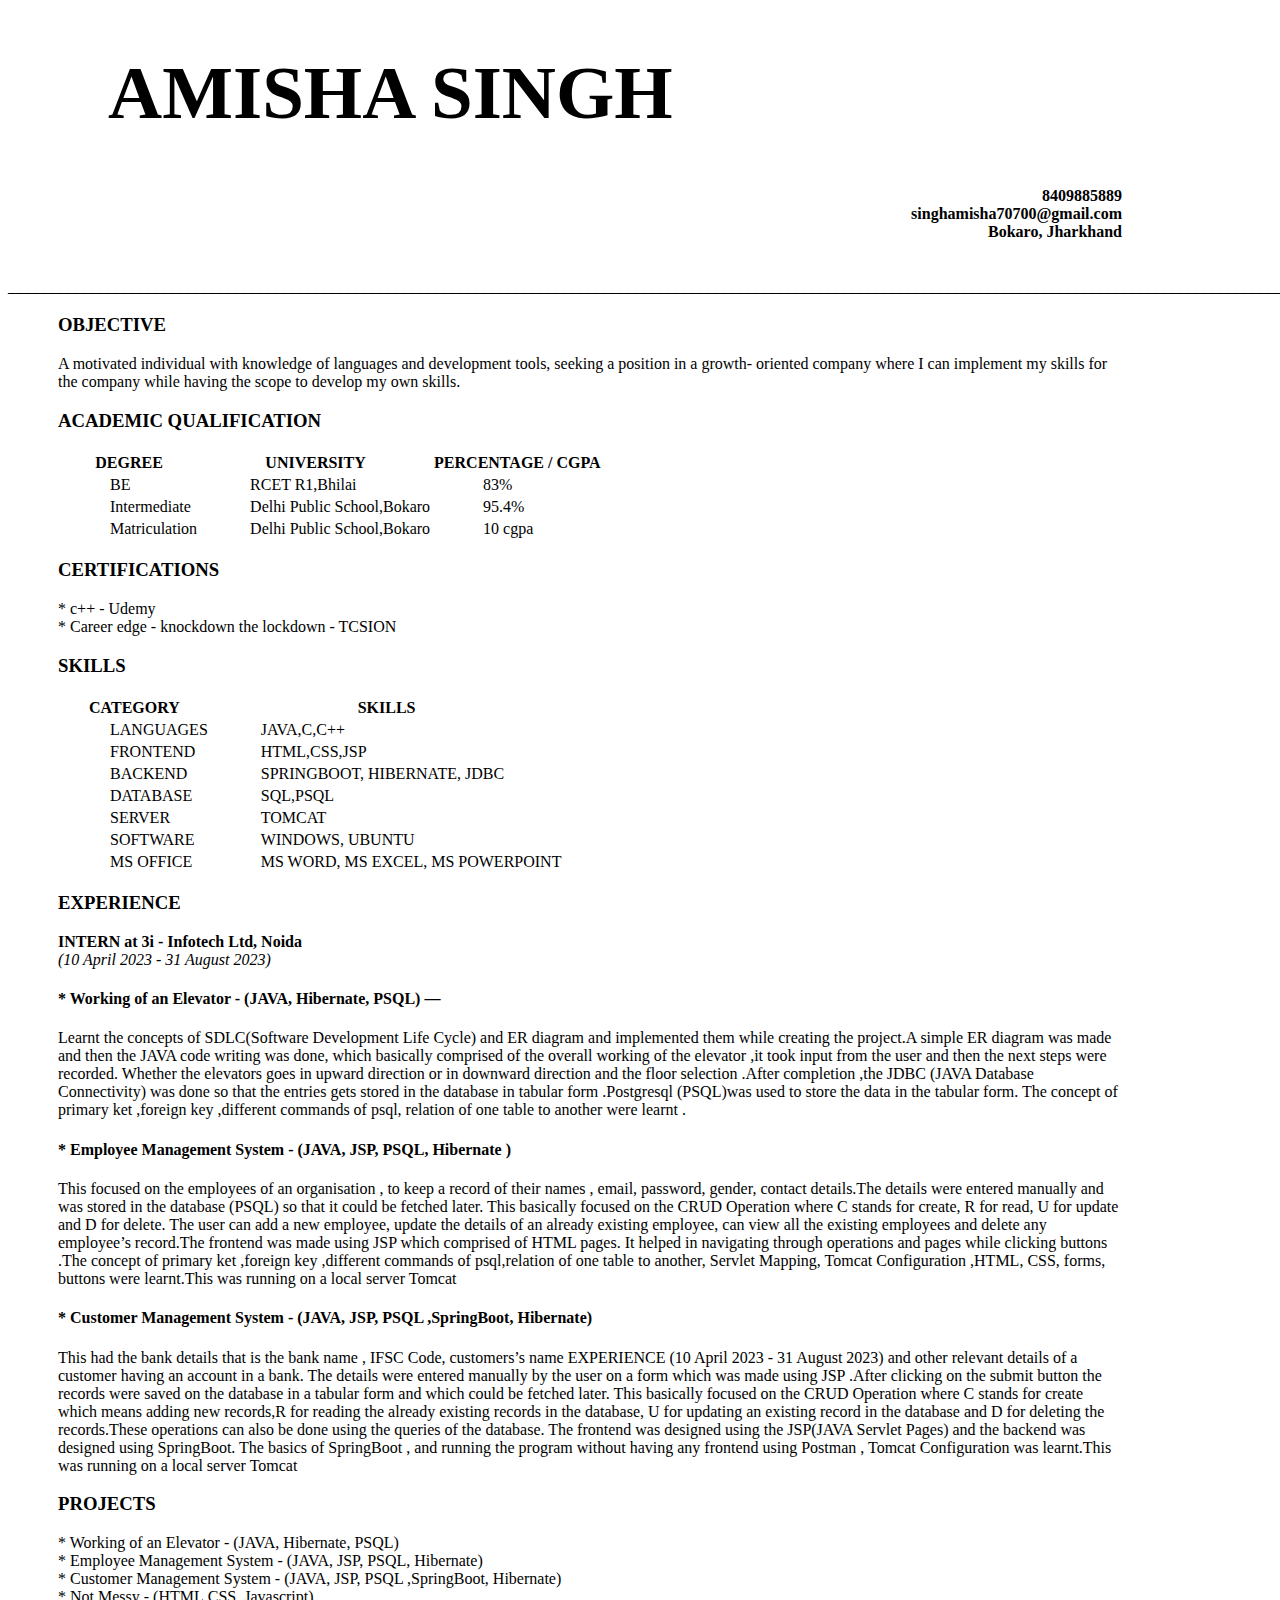
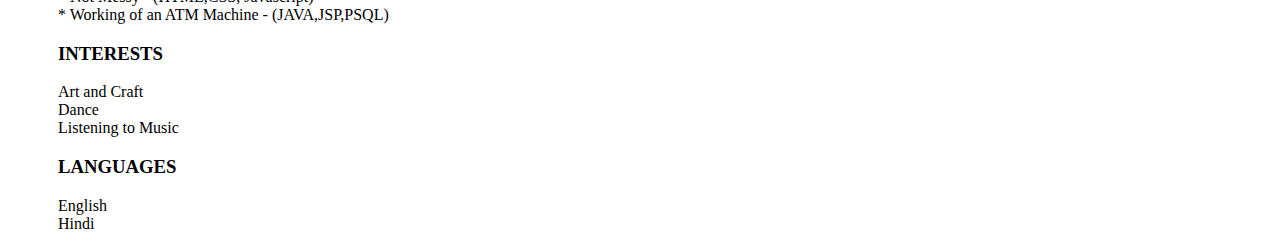
<file: index.html>
<!DOCTYPE html>
<html lang="en">
  <head>
    <link rel="stylesheet" href="cv.css">
    <meta charset="UTF-8" />
    <meta name="viewport" content="width=device-width, initial-scale=1.0" />
    <title>Document</title>
  </head>
  <body>
    <h1>AMISHA SINGH</h1>
    <h6>
      8409885889 <br />
      singhamisha70700@gmail.com <br />
      Bokaro, Jharkhand <br />
    </h6>
    [base64]
    <h3><b>OBJECTIVE</b></h3>
    <p>
      A motivated individual with knowledge of languages and development tools,
      seeking a position in a growth- oriented company where I can implement my
      skills for the company while having the scope to develop my own skills.
    </p>
    <h3><b>ACADEMIC QUALIFICATION</b></h3>
    <table>
      <tr>
        <th>DEGREE</th>
        <th>UNIVERSITY</th>
        <th>PERCENTAGE / CGPA</th>
      </tr>
      <tr>
        <td>BE</td>
        <td>RCET R1,Bhilai</td>
        <td>83%</td>
      </tr>
      <tr>
        <td>Intermediate</td>
        <td>Delhi Public School,Bokaro</td>
        <td>95.4%</td>
      </tr>
      <tr>
        <td>Matriculation</td>
        <td>Delhi Public School,Bokaro</td>
        <td>10 cgpa</td>
      </tr>
    </table>
    <h3><b>CERTIFICATIONS</b></h3>
    <p>
      * c++ - Udemy <br />
      * Career edge - knockdown the lockdown - TCSION <br />
    </p>
    <h3><b>SKILLS</b></h3>
    <table>
      <tr>
        <th>CATEGORY</th>
        <th>SKILLS</th>
      </tr>
      <tr>
        <td>LANGUAGES</td>
        <td>JAVA,C,C++</td>
      </tr>
      <tr>
        <td>FRONTEND</td>
        <td>HTML,CSS,JSP</td>
      </tr>
      <tr>
        <td>BACKEND</td>
        <td>SPRINGBOOT, HIBERNATE, JDBC</td>
      </tr>
      <tr>
        <td>DATABASE</td>
        <td>SQL,PSQL</td>
      </tr>
      <tr>
        <td>SERVER</td>
        <td>TOMCAT</td>
      </tr>
      <tr>
        <td>SOFTWARE</td>
        <td>WINDOWS, UBUNTU</td>
      </tr>
      <tr>
        <td>MS OFFICE</td>
        <td>MS WORD, MS EXCEL, MS POWERPOINT</td>
      </tr>
    </table>

    <h3><b>EXPERIENCE</b></h3>
    <p>
      <b>INTERN at 3i - Infotech Ltd, Noida</b> <br />
      <i>(10 April 2023 - 31 August 2023)</i> <br />
    </p>

    <h4>* Working of an Elevator - (JAVA, Hibernate, PSQL) —</h4>
    <p>
      Learnt the concepts of SDLC(Software Development Life Cycle) and ER
      diagram and implemented them while creating the project.A simple ER
      diagram was made and then the JAVA code writing was done, which basically
      comprised of the overall working of the elevator ,it took input from the
      user and then the next steps were recorded. Whether the elevators goes in
      upward direction or in downward direction and the floor selection .After
      completion ,the JDBC (JAVA Database Connectivity) was done so that the
      entries gets stored in the database in tabular form .Postgresql (PSQL)was
      used to store the data in the tabular form. The concept of primary ket
      ,foreign key ,different commands of psql, relation of one table to another
      were learnt .
    </p>
    <h4>* Employee Management System - (JAVA, JSP, PSQL, Hibernate )</h4>
    <p>
      This focused on the employees of an organisation , to keep a record of
      their names , email, password, gender, contact details.The details were
      entered manually and was stored in the database (PSQL) so that it could be
      fetched later. This basically focused on the CRUD Operation where C stands
      for create, R for read, U for update and D for delete. The user can add a
      new employee, update the details of an already existing employee, can view
      all the existing employees and delete any employee’s record.The frontend
      was made using JSP which comprised of HTML pages. It helped in navigating
      through operations and pages while clicking buttons .The concept of
      primary ket ,foreign key ,different commands of psql,relation of one table
      to another, Servlet Mapping, Tomcat Configuration ,HTML, CSS, forms,
      buttons were learnt.This was running on a local server Tomcat
    </p>
    <h4>
      * Customer Management System - (JAVA, JSP, PSQL ,SpringBoot, Hibernate)
    </h4>
    <p>
      This had the bank details that is the bank name , IFSC Code, customers’s
      name EXPERIENCE (10 April 2023 - 31 August 2023) and other relevant
      details of a customer having an account in a bank. The details were
      entered manually by the user on a form which was made using JSP .After
      clicking on the submit button the records were saved on the database in a
      tabular form and which could be fetched later. This basically focused on
      the CRUD Operation where C stands for create which means adding new
      records,R for reading the already existing records in the database, U for
      updating an existing record in the database and D for deleting the
      records.These operations can also be done using the queries of the
      database. The frontend was designed using the JSP(JAVA Servlet Pages) and
      the backend was designed using SpringBoot. The basics of SpringBoot , and
      running the program without having any frontend using Postman , Tomcat
      Configuration was learnt.This was running on a local server Tomcat
    </p>
    <h3><b>PROJECTS</b></h3>
    <p>
      * Working of an Elevator - (JAVA, Hibernate, PSQL) <br />
      * Employee Management System - (JAVA, JSP, PSQL, Hibernate) <br />
      * Customer Management System - (JAVA, JSP, PSQL ,SpringBoot, Hibernate)
      <br />
      * Not Messy - (HTML,CSS, Javascript) <br />
      * Working of an ATM Machine - (JAVA,JSP,PSQL) <br />
    </p>
    <h3><b>INTERESTS</b></h3>
    <p>
      Art and Craft <br />
      Dance <br />
      Listening to Music <br />
    </p>
    <h3><b>LANGUAGES </b></h3>
    <p>English <br />Hindi</p>
  </body>
</html>
</file>
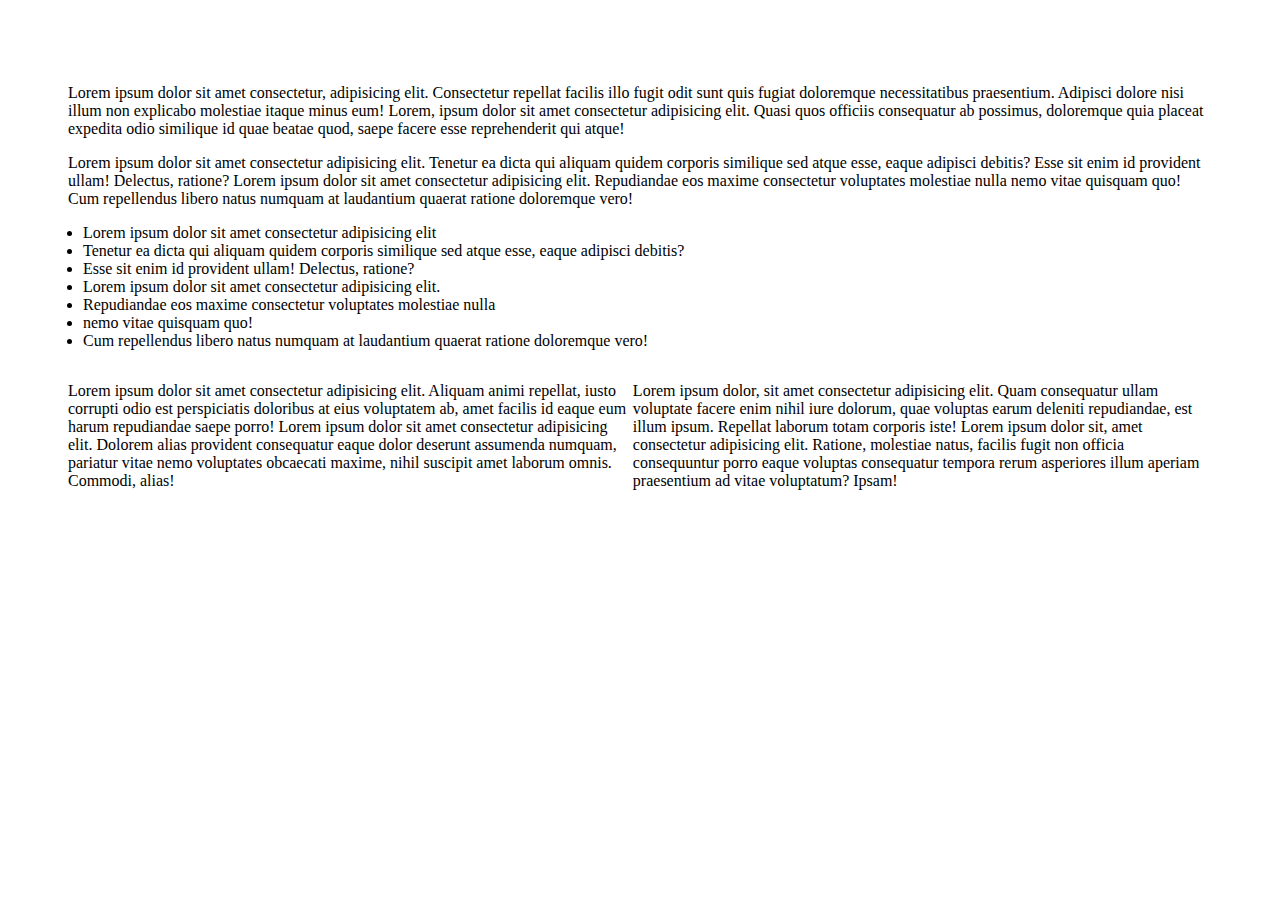
<file: para.html>
<!DOCTYPE html>
<html lang="en">
  <head>
    <meta charset="UTF-8" />
    <meta name="viewport" content="width=device-width, initial-scale=1.0" />
    <title>Paragraph</title>
    <link rel="stylesheet" href="para.css" />
  </head>
  <body>
    <div class="wrapper">
      <!-- header -->
      <header class="header">
        <p>
          Lorem ipsum dolor sit amet consectetur, adipisicing elit. Consectetur
          repellat facilis illo fugit odit sunt quis fugiat doloremque
          necessitatibus praesentium. Adipisci dolore nisi illum non explicabo
          molestiae itaque minus eum! Lorem, ipsum dolor sit amet consectetur
          adipisicing elit. Quasi quos officiis consequatur ab possimus,
          doloremque quia placeat expedita odio similique id quae beatae quod,
          saepe facere esse reprehenderit qui atque!
        </p>
      </header>
      <!-- section -->
      <section class="section">
        <p>
          Lorem ipsum dolor sit amet consectetur adipisicing elit. Tenetur ea
          dicta qui aliquam quidem corporis similique sed atque esse, eaque
          adipisci debitis? Esse sit enim id provident ullam! Delectus, ratione?
          Lorem ipsum dolor sit amet consectetur adipisicing elit. Repudiandae
          eos maxime consectetur voluptates molestiae nulla nemo vitae quisquam
          quo! Cum repellendus libero natus numquam at laudantium quaerat
          ratione doloremque vero!
        </p>
        <ul>
          <li>Lorem ipsum dolor sit amet consectetur adipisicing elit</li>
          <li>
            Tenetur ea dicta qui aliquam quidem corporis similique sed atque
            esse, eaque adipisci debitis?
          </li>
          <li>Esse sit enim id provident ullam! Delectus, ratione?</li>
          <li>Lorem ipsum dolor sit amet consectetur adipisicing elit.</li>
          <li>Repudiandae eos maxime consectetur voluptates molestiae nulla</li>
          <li>nemo vitae quisquam quo!</li>
          <li>
            Cum repellendus libero natus numquam at laudantium quaerat ratione
            doloremque vero!
          </li>
        </ul>
      </section>
      <!-- footer -->
      <footer class="footer">
        <div class="para">
          <div id="leftpara">
            <p>
              Lorem ipsum dolor sit amet consectetur adipisicing elit. Aliquam
              animi repellat, iusto corrupti odio est perspiciatis doloribus at
              eius voluptatem ab, amet facilis id eaque eum harum repudiandae
              saepe porro! Lorem ipsum dolor sit amet consectetur adipisicing
              elit. Dolorem alias provident consequatur eaque dolor deserunt
              assumenda numquam, pariatur vitae nemo voluptates obcaecati
              maxime, nihil suscipit amet laborum omnis. Commodi, alias!
            </p>
          </div>
          <div id="rightpara">
            <p>
              Lorem ipsum dolor, sit amet consectetur adipisicing elit. Quam
              consequatur ullam voluptate facere enim nihil iure dolorum, quae
              voluptas earum deleniti repudiandae, est illum ipsum. Repellat
              laborum totam corporis iste! Lorem ipsum dolor sit, amet
              consectetur adipisicing elit. Ratione, molestiae natus, facilis
              fugit non officia consequuntur porro eaque voluptas consequatur
              tempora rerum asperiores illum aperiam praesentium ad vitae
              voluptatum? Ipsam!
            </p>
          </div>
        </div>
      </footer>
    </div>
  </body>
</html>
</file>
<file: cv.css>
h1{
    text-align: left;
    padding-left: 100px;
    font-size: 75px;

}
h6{
    text-align: right;
    padding-right: 150px;
    font-size: medium;

}
h3,h4{
    padding-left: 50px;

}
p{
    padding-left: 50px;
    padding-right: 150px;

}
table{
    padding-left: 50px;
}
td{
    padding-left: 50px;
}
</file>
<file: para.css>
.wrapper{
    padding: 60px 60px 60px 60px;

}
.para{
    /* width: 40%; */
    display: flex;
}
ul{
    padding-left: 15px;
}
li{
    /* display: list-item; */
}
</file>
